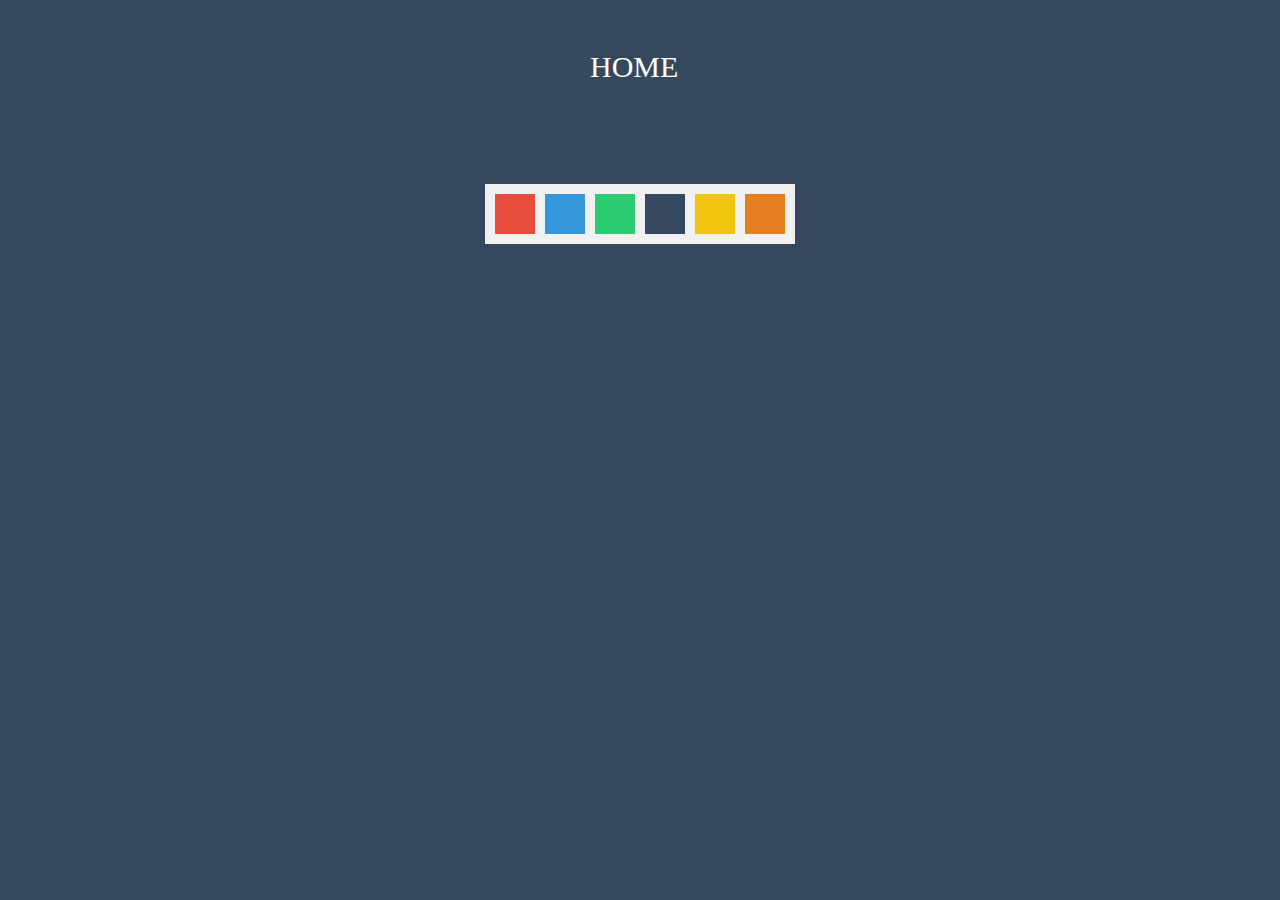
<file: bg-color/bg.html>
<!DOCTYPE html>
<html lang="en">
	<head>
		<meta charset="UTF-8" />
		<meta http-equiv="X-UA-Compatible" content="IE=edge" />
		<meta name="viewport" content="width=device-width, initial-scale=1.0" />
		<link rel="stylesheet" href="style.css" />
		<title>BG color</title>
	</head>
	<body>
		<div class="home">
			<a href="/index.html">HOME</a>
		</div>
		<div class="box">
			<a id="red">#e74c3c</a>
			<a id="blue">#3498db</a>
			<a id="green">#2ecc71</a>
			<a id="gray">#34495e</a>
			<a id="yellow">#f1c40f</a>
			<a id="orange">#e67e22</a>
		</div>
		<script src="script.js"></script>
	</body>
</html>
</file>
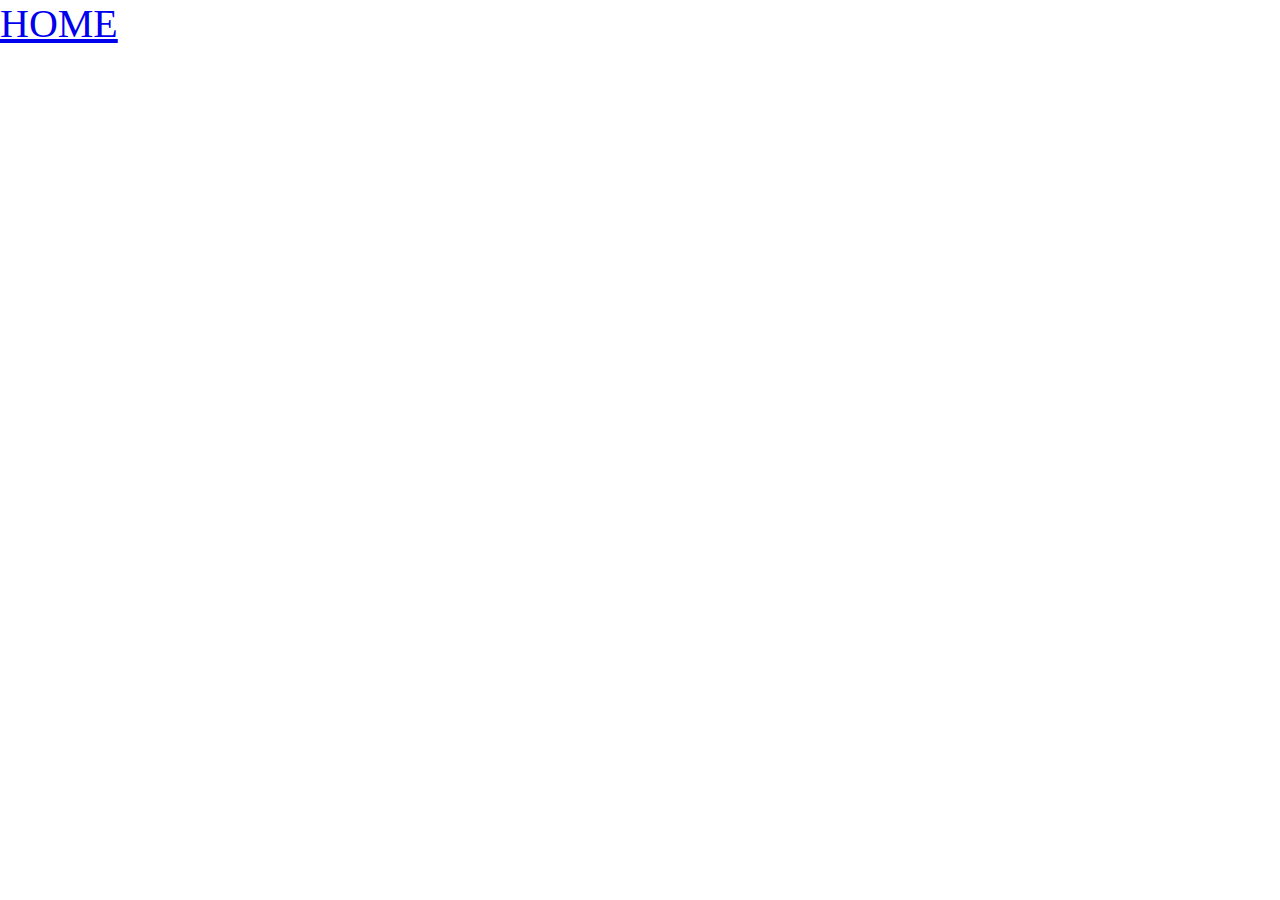
<file: drum/drum.html>
<!DOCTYPE html>
<html lang="en">
	<head>
		<meta charset="UTF-8" />
		<meta http-equiv="X-UA-Compatible" content="IE=edge" />
		<meta name="viewport" content="width=device-width, initial-scale=1.0" />
		<link rel="stylesheet" href="css/style.css" />
		<title>Document</title>
	</head>
	<body>
		<div class="home">
			<a href="/index.html">HOME</a>
		</div>
		<div class="display">
			<span class="span"></span>
		</div>
		<div class="wrap">
			<div class="block_1" data-key="81"><span class="inner">A</span></div>
			<div class="block_1" data-key="87"><span class="inner">B</span></div>

			<div class="block_1" data-key="69"><span class="inner">E</span></div>
			<div class="block_1" data-key="82"><span class="inner">R</span></div>

			<div class="block_1" data-key="85"><span class="inner">U</span></div>
			<div class="block_1" data-key="73"><span class="inner">I</span></div>

			<div class="block_1" data-key="79"><span class="inner">O</span></div>
			<div class="block_1" data-key="80"><span class="inner">P</span></div>
		</div>

		<audio class="sound" src="sound/a.wav" data-key="81"></audio>
		<audio class="sound" src="sound/b.wav" data-key="87"></audio>

		<audio class="sound" src="sound/e.wav" data-key="69"></audio>
		<audio class="sound" src="sound/r.wav" data-key="82"></audio>

		<audio class="sound" src="sound/u.wav" data-key="85"></audio>
		<audio class="sound" src="sound/i.wav" data-key="73"></audio>

		<audio class="sound" src="sound/o.wav" data-key="79"></audio>
		<audio class="sound" src="sound/p.wav" data-key="80"></audio>
		<script src="script.js"></script>
	</body>
</html>
</file>
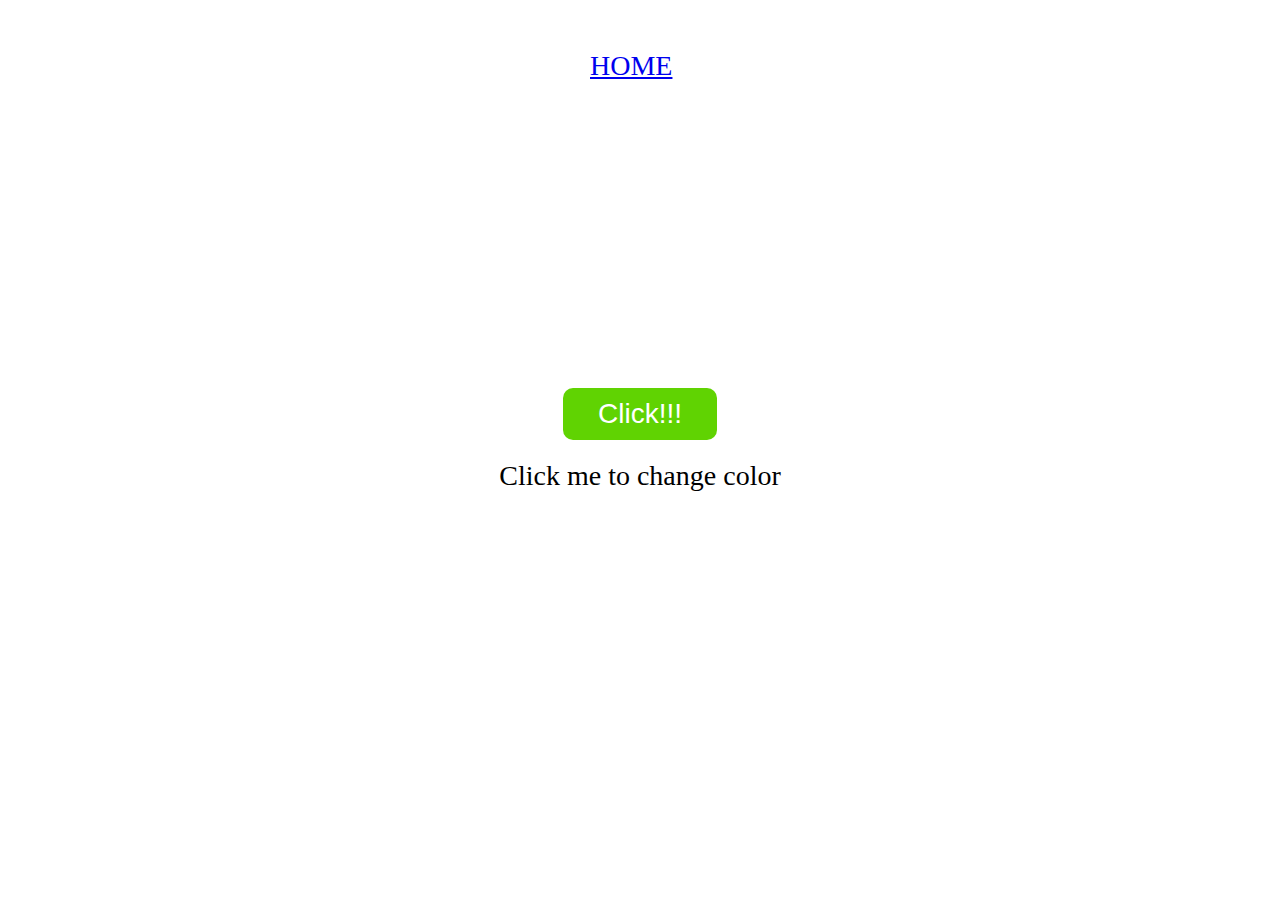
<file: random-color/randomColor.html>
<!DOCTYPE html>
<html lang="en">
	<head>
		<meta charset="UTF-8" />
		<meta http-equiv="X-UA-Compatible" content="IE=edge" />
		<meta name="viewport" content="width=device-width, initial-scale=1.0" />
		<link rel="stylesheet" href="style.css" />
		<title>My Practic</title>
	</head>
	<body>
		<div class="home">
			<a href="/index.html">HOME</a>
		</div>
		<div class="wrap">
			<button class="btn">Click!!!</button>
			<span>Click me to change color</span>
		</div>
		<script src="script.js"></script>
	</body>
</html>
</file>
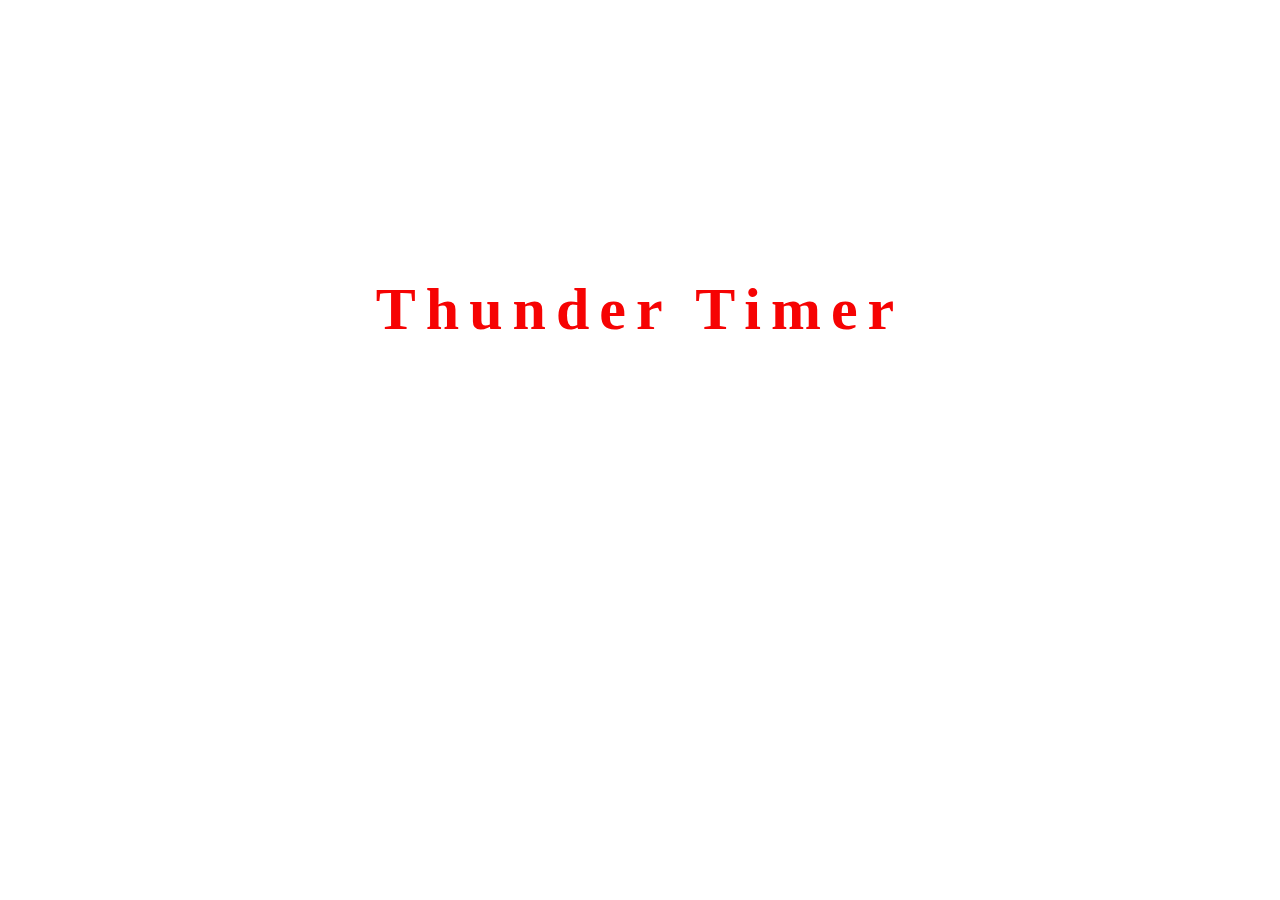
<file: time/timer.html>
<!DOCTYPE html>
<html lang="en">
	<head>
		<meta charset="UTF-8" />
		<meta http-equiv="X-UA-Compatible" content="IE=edge" />
		<meta name="viewport" content="width=device-width, initial-scale=1.0" />
		<link rel="stylesheet" href="style.css" />
		<title>My Practic</title>
	</head>
	<body>
		<div class="home">
			<a href="/index.html">HOME</a>
		</div>
		<div class="wrapper">
			<h1>Thunder Timer</h1>
			<h2>I am coming.</h2>

			<div class="count">
				<div class="countd">
					<span id="days">00</span>
					DAYS
				</div>
				<div class="countd">
					<span id="hours">00</span>
					HOURS
				</div>
				<div class="countd">
					<span id="minutes">00</span>
					MINUTES
				</div>
				<div class="countd">
					<span id="seconds">00</span>
					SECONDS
				</div>
			</div>
		</div>
		<script src="script.js"></script>
	</body>
</html>
</file>
<file: bg-color/style.css>
body {
	margin: 0;
	padding: 0;
	background-color: #34495e;
}
a {
	text-decoration: none;
	color: #fff;
	font-size: 30px;
}
.home {
	margin: 50px auto;
	width: 100px;
}
.box {
	/* position: absolute;
	top: 40px;
	right: 40px; */
	margin: 100px auto;
	max-width: 300px;
	padding: 5px;
	height: 50px;
	background-color: #f1f1f1;
}
.box a {
	width: 40px;
	height: 40px;
	float: left;
	text-indent: -9999px;
	margin: 5px;
}
#red {
	background-color: #e74c3c;
	cursor: pointer;
}
#blue {
	background-color: #3498db;
	cursor: pointer;
}
#green {
	background-color: #2ecc71;
	cursor: pointer;
}
#gray {
	background-color: #34495e;
	cursor: pointer;
}
#yellow {
	background-color: #f1c40f;
	cursor: pointer;
}
#orange {
	background-color: #e67e22;
	cursor: pointer;
}
</file>
<file: drum/css/style.css>
body {
	margin: 0;
	padding: 0;
	font-size: 40px;
	background-image: url(https://pbs.twimg.com/media/D2jSwzJWsAImIH6.jpg:large);
}
.display {
	max-width: 200px;
	margin: 0 auto;
}
.span {
	position: absolute;
}
.spanX {
	font-size: 330px;
	/* transition: all 1s; */
	transform: scale(1.3);
	color: rgb(0, 219, 164);
	text-shadow: 5px 10px 10px rgb(164, 3, 204);
}
.wrap {
	max-width: 1400px;
	margin: 0 auto;
	display: flex;
	/* border: 1px solid red; */
	justify-content: space-around;
	padding-top: 340px;
}
.block_1 {
	display: flex;
	justify-content: center;
	align-items: center;
	border: 4px solid #fff;
	width: 80px;
	height: 80px;
	margin-top: 100px;
	cursor: pointer;
	border-radius: 10px;
	color: #fff;
	transition: all 0.58s;
	margin-left: 20px;
}

.plaing {
	border: 4px solid rgb(233, 0, 194);
	transform: scale(1.3);
	color: rgb(0, 253, 63);
	box-shadow: 4px 6px 11px rgb(233, 0, 194);
}
@media screen and (max-width: 520px) {
	body {
		font-size: 20px;
	}
	.block_1 {
		height: 40px;
		width: 40px;
	}

	.wrap {
		margin-top: 280px;
		padding: 0 15px;
		flex-wrap: wrap;

		height: 300px;
		max-width: 300px;
		justify-content: space-between;
	}
	.span {
		top: 0;
	}
}
</file>
<file: random-color/style.css>
* {
	margin: 0;
	padding: 0;
	font-size: 28px;
}
body {
	background-color: #fff;
}
.wrap {
	padding-top: 20%;
	margin: 0 auto;
	max-width: 500px;
	text-align: center;
}
.wrap span {
	margin-top: 20px;
	display: block;
}
.btn {
	border: none;
	outline: none;
	cursor: pointer;
	padding: 10px 35px;
	color: white;
	border-radius: 10px;
	background-color: rgb(96, 211, 2);
	transition: all 0.5s;
}
.btn:hover {
	background-color: rgb(206, 0, 233);
	transform: scale(1.05);
}
.home {
	margin: 50px auto;
	width: 100px;
}
</file>
<file: time/style.css>
* {
	margin: 0;
	padding: 0;
}
body {
	height: 100%;
	width: 100%;
	background: url(https://wallpaperscave.com/images/original/17/12-24/dark-landscape-5637.jpg);
	background-size: cover;
	font-family: 'Montserrat';
}
.wrapper {
	width: 100%;
	position: absolute;
	top: 50%;
	left: 50%;
	transform: translate(-50%, -50%);
	text-align: center;
	color: white;
}
.wrapper h1 {
	font-size: 60px;
	margin: 0px;
	letter-spacing: 10px;
	color: rgb(246, 3, 3);
	text-shadow: 5px 3px 8px #fff;
	margin-bottom: 50px;
}
.wrapper h2 {
	margin: 0;
	font-size: 20px;
	font-weight: 500;
	font-style: italic;
}
.count {
	margin: 40px 0;
}
.countd {
	display: inline-block;
	width: 80px;
	height: 80px;
	border: 2px solid #fff;
	margin: 20px 30px;
	font-size: 12px;
	border-radius: 50%;
	overflow: hidden;
}
.countd span {
	display: block;
	font-size: 26px;
	margin-top: 14px;
}
.home {
	margin: 50px auto;
	width: 100px;
}
.home a {
	color: #fff;
	text-decoration: none;
	font-size: 20px;
}
@media screen and (max-width: 520px) {
	body {
		background-repeat: no-repeat;
		background-size: 400%;
		background-position: 50% 0px;
	}
}
</file>
